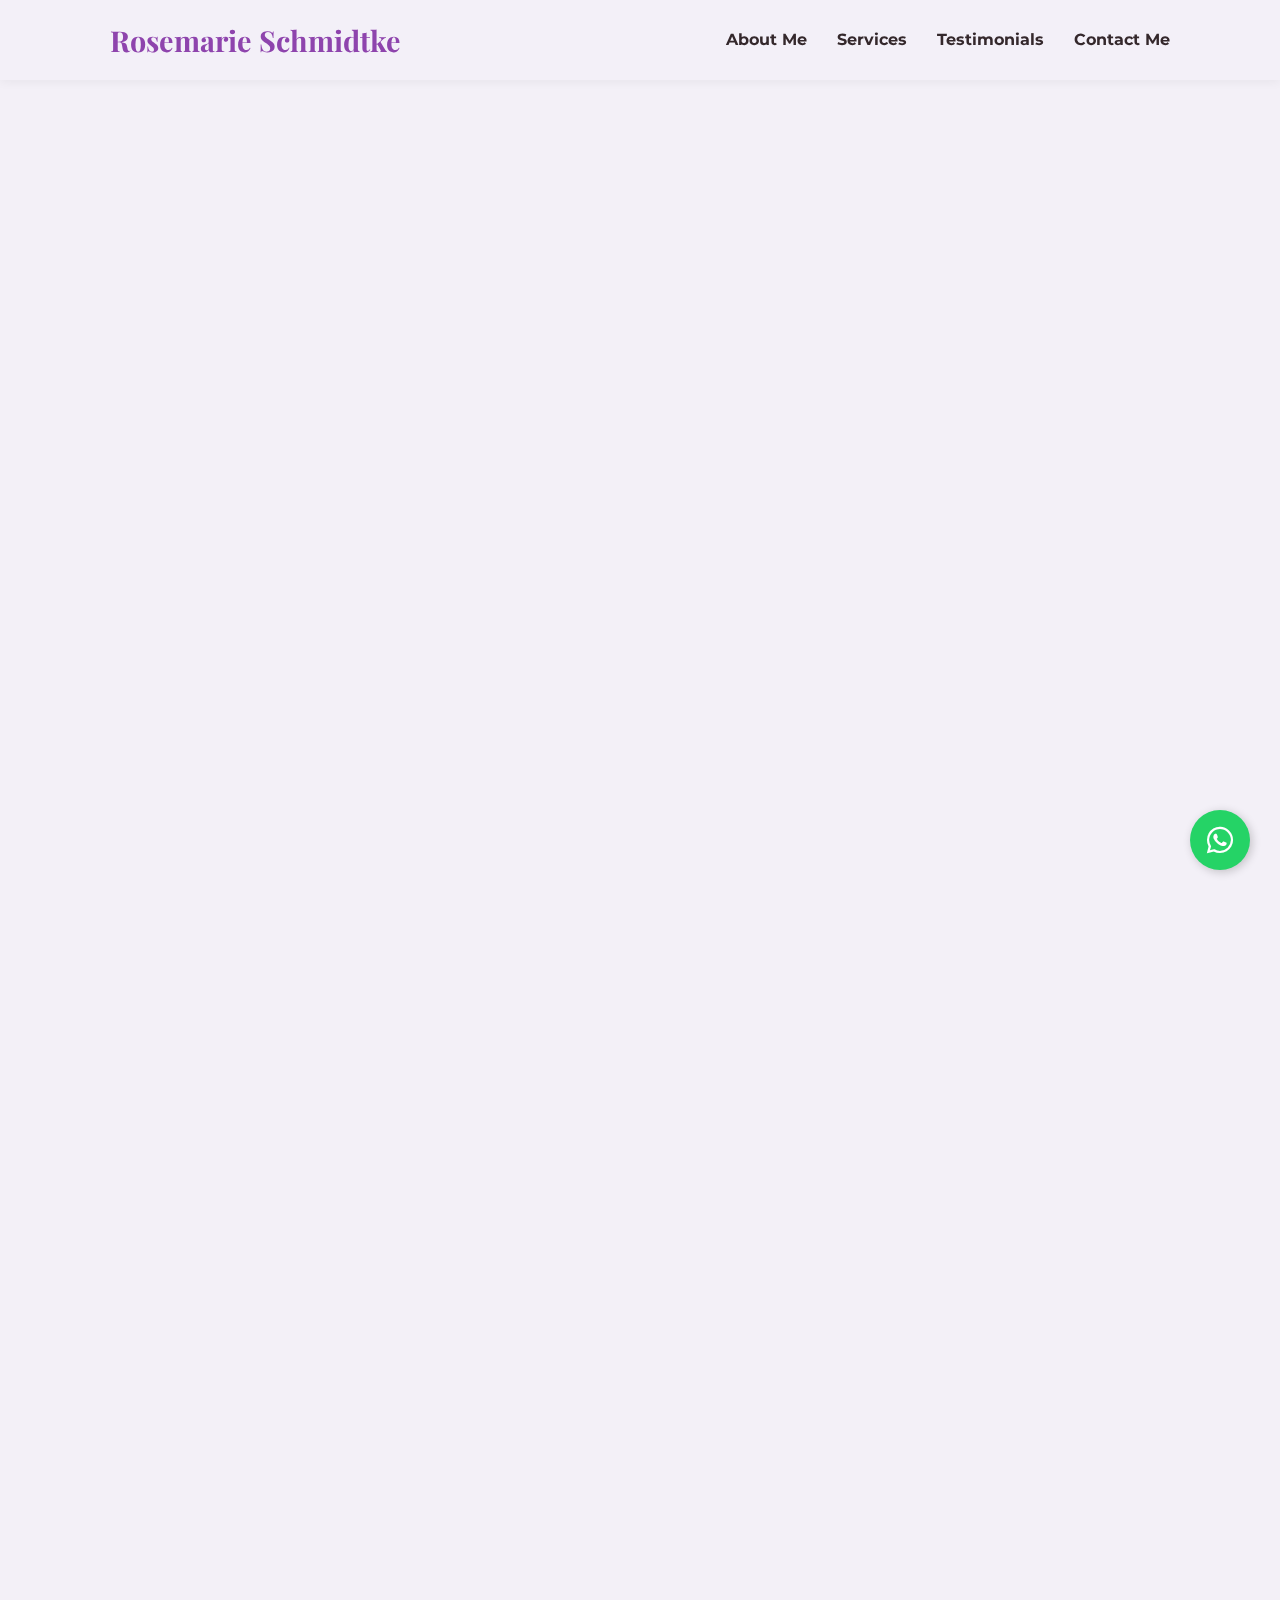
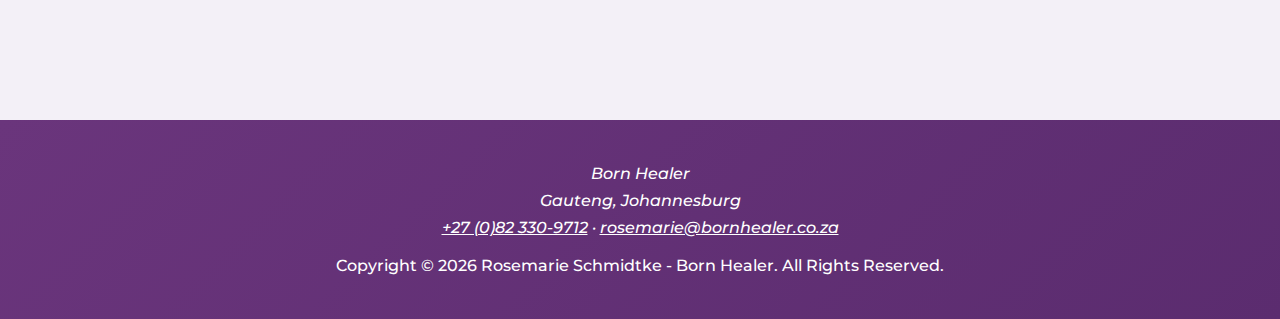
<file: index.html>
<!DOCTYPE html>
<html lang="en-ZA">
  <head>
    <!--
    // ===================================================================
    // SEO & METADATA SECTION (HEAVILY ENHANCED)
    // ===================================================================
    -->

    <!-- Basic & Essential Metadata -->
    <meta charset="UTF-8" />
    <meta name="viewport" content="width=device-width, initial-scale=1.0" />

    <!-- SEO Title: Highly specific and keyword-rich. -->
    <title>
      Rosemarie Schmidtke | Spirit Release, Psychic Readings &amp; Spiritual
      Healing
    </title>

    <!-- SEO Meta Description: Using the powerful summary from the live site. -->
    <meta
      name="description"
      content="Rosemarie Schmidtke is a spiritual healer specializing in Spirit Release, Exorcism, Entity Stalking, Hearing Voices, Suicidal Thoughts, Anxiety, Depression, and Chronic Fatigue."
    />

    <!-- Canonical URL -->
    <link rel="canonical" href="https://bornhealer.co.za/" />
    <!-- Hreflang & Locale -->
    <link rel="alternate" hreflang="en-za" href="https://bornhealer.co.za/" />
    <link
      rel="alternate"
      hreflang="x-default"
      href="https://bornhealer.co.za/"
    />
    <meta property="og:locale" content="en_ZA" />
    <meta name="theme-color" content="#2b1a3a" />

    <!-- Robots Tag -->
    <meta name="robots" content="index, follow" />

    <!-- Social Media Sharing Tags -->
    <meta
      property="og:title"
      content="Rosemarie Schmidtke | A messenger from God manifesting miracles"
    />
    <meta
      property="og:description"
      content="Specializing in Spirit Release, Psychic Readings, and Spiritual Healing for mind, body, and soul."
    />
    <meta property="og:type" content="website" />
    <meta property="og:url" content="https://bornhealer.co.za/" />
    <meta
      property="og:image"
      content="https://bornhealer.co.za/wp-content/uploads/2021/03/File_000-scaled-e1615285825425-768x1024.jpeg"
    />
    <meta property="og:site_name" content="Born Healer" />
    <meta name="twitter:card" content="summary_large_image" />
    <meta
      name="twitter:title"
      content="Rosemarie Schmidtke | A messenger from God manifesting miracles"
    />
    <meta
      name="twitter:description"
      content="Specializing in Spirit Release, Psychic Readings, and Spiritual Healing for mind, body, and soul."
    />
    <meta
      name="twitter:image"
      content="https://bornhealer.co.za/wp-content/uploads/2021/03/File_000-scaled-e1615285825425-768x1024.jpeg"
    />

    <!-- Favicon -->
    <link rel="icon" href="/favicon.ico" sizes="any" />
    <link rel="icon" href="/favicon.svg" type="image/svg+xml" />
    <link rel="apple-touch-icon" href="/apple-touch-icon.png" />

    <!-- Google Fonts -->
    <link rel="preconnect" href="https://fonts.googleapis.com" />
    <link rel="preconnect" href="https://fonts.gstatic.com" crossorigin />
    <link
      href="https://fonts.googleapis.com/css2?family=Montserrat:wght@300;400;600&family=Playfair+Display:wght@700&display=swap"
      rel="stylesheet"
    />

    <!-- Font Awesome for Icons -->
    <link
      rel="stylesheet"
      href="https://cdnjs.cloudflare.com/ajax/libs/font-awesome/6.5.1/css/all.min.css"
    />

    <!-- External Stylesheet -->
    <link rel="stylesheet" href="style.css" />

    <!-- ADVANCED JSON-LD SCHEMA MARKUP -->
    <script type="application/ld+json">
      {
        "@context": "https://schema.org",
        "@type": "LocalBusiness",
        "name": "Rosemarie Schmidtke - Born Healer",
        "image": "https://bornhealer.co.za/wp-content/uploads/2021/03/File_000-scaled-e1615285825425-768x1024.jpeg",
        "@id": "https://bornhealer.co.za/",
        "url": "https://bornhealer.co.za/",
        "telephone": "+27-82-330-9712",
        "priceRange": "ZAR",
        "address": {
          "@type": "PostalAddress",
          "addressLocality": "Johannesburg",
          "addressRegion": "Gauteng",
          "addressCountry": "ZA"
        },
        "description": "A messenger from God manifesting miracles. Rosemarie Schmidtke is a spiritual healer specializing in Spirit Release, Exorcism, Entity Stalking, Hearing Voices, Suicidal Thoughts, Anxiety, Blocked Path, Depression and Chronic Fatigue.",
        "founder": {
          "@type": "Person",
          "name": "Rosemarie Schmidtke",
          "jobTitle": "Spiritual Healer & Psychic Medium"
        },
        "areaServed": {
          "@type": "AdministrativeArea",
          "name": "Gauteng"
        },
        "hasOffer": [
          {
            "@type": "Offer",
            "itemOffered": {
              "@type": "Service",
              "name": "Spiritual Healing",
              "description": "Turn dis-ease into ease by channeling divine energy. Rosemarie performs Psychic Surgery by laying hands on the part of the body requiring healing to restore balance and well-being."
            }
          },
          {
            "@type": "Offer",
            "itemOffered": {
              "@type": "Service",
              "name": "Psychic Readings",
              "description": "Gain clarity, guidance, and closure on life's pressing questions. Rosemarie addresses any problem or blocked areas in your life, including messages from the spirit world."
            }
          },
          {
            "@type": "Offer",
            "itemOffered": {
              "@type": "Service",
              "name": "Spirit Release",
              "description": "Removal of earthbound spirit attachments that can cause depression, anxiety, fatigue, and loss of identity, allowing you to reclaim your own destiny."
            }
          },
          {
            "@type": "Offer",
            "itemOffered": {
              "@type": "Service",
              "name": "Home and Office Cleansing",
              "description": "Clear dense negativity, curses, and unwanted spiritual presence from your property to restore a peaceful and positive atmosphere."
            }
          }
        ]
      }
    </script>

    <!-- WebSite + Sitelinks Search -->
    <script type="application/ld+json">
      {
        "@context": "https://schema.org",
        "@type": "WebSite",
        "name": "Born Healer",
        "url": "https://bornhealer.co.za/",
        "inLanguage": "en-ZA"
      }
    </script>

    <!-- FAQPage Structured Data (must mirror visible FAQ below) -->
    <script type="application/ld+json">
      {
        "@context": "https://schema.org",
        "@type": "FAQPage",
        "mainEntity": [
          {
            "@type": "Question",
            "name": "Do you offer remote or telephonic healing sessions?",
            "acceptedAnswer": {
              "@type": "Answer",
              "text": "Yes. Rosemarie offers remote, telephonic and in‑person sessions. Remote and phone sessions are effective when clients cannot travel."
            }
          },
          {
            "@type": "Question",
            "name": "Where are in‑person sessions conducted?",
            "acceptedAnswer": {
              "@type": "Answer",
              "text": "In‑person sessions are available in Gauteng, South Africa. Exact location and directions are shared upon booking."
            }
          },
          {
            "@type": "Question",
            "name": "What issues can spiritual healing help with?",
            "acceptedAnswer": {
              "@type": "Answer",
              "text": "Support may include relief from anxiety, depression, chronic fatigue, pain, and assistance with spirit release and home/office cleansing."
            }
          },
          {
            "@type": "Question",
            "name": "How do I book an appointment?",
            "acceptedAnswer": {
              "@type": "Answer",
              "text": "Use the contact form, email rosemarie@bornhealer.co.za, or call +27 (0)82 330‑9712 to request a booking."
            }
          }
        ]
      }
    </script>
  </head>
  <body>
    <header class="main-header" id="header">
      <div class="container">
        <a href="index.html" class="logo">Rosemarie Schmidtke</a>
        <nav class="main-nav" id="main-nav">
          <ul>
            <li><a href="#about">About Me</a></li>
            <li><a href="#services">Services</a></li>
            <li><a href="testimonials.html">Testimonials</a></li>
            <li><a href="#contact">Contact Me</a></li>
          </ul>
        </nav>
        <button
          class="nav-toggle"
          id="nav-toggle"
          aria-label="Toggle navigation"
          aria-expanded="false"
          aria-controls="main-nav"
        >
          <span class="hamburger"></span>
        </button>
      </div>
    </header>

    <main>
      <section class="hero has-curvy-divider">
        <div class="container">
          <h1>Rosemarie Schmidtke</h1>
          <h2 class="hero-subheading">
            A messenger from God manifesting miracles
          </h2>
          <p class="subtitle">
            Healing the body mentally, physically and emotionally.
          </p>
          <p class="subtitle-small">
            I am able to assist you REMOTELY, TELEPHONICALLY or IN-PERSON
          </p>
          <a href="#contact" class="cta-button">Book an Appointment</a>
        </div>
        <div class="curvy-divider">
          <svg
            data-name="Layer 1"
            xmlns="http://www.w3.org/2000/svg"
            viewBox="0 0 1200 120"
            preserveAspectRatio="none"
          >
            <path
              d="M321.39,56.44c58-10.79,114.16-30.13,172-41.86,82.39-16.72,168.19-17.73,250.45-.39C823.78,31,906.67,72,985.66,92.83c70.05,18.48,146.53,26.09,214.34,3V0H0V27.35A600.21,600.21,0,0,0,321.39,56.44Z"
              class="shape-fill"
            ></path>
          </svg>
        </div>
      </section>

      <section
        id="specializations"
        class="specializations-section has-curvy-divider"
      >
        <div class="container">
          <h2>
            I specialise in Spirit Release, Exorcism, Entity Stalking, the
            Hearing of Voices, Suicidal Thoughts, Anxiety, Blocked Path,
            Depression and Chronic Fatigue.
          </h2>
        </div>
        <div class="curvy-divider">
          <svg
            data-name="Layer 1"
            xmlns="http://www.w3.org/2000/svg"
            viewBox="0 0 1200 120"
            preserveAspectRatio="none"
          >
            <path
              d="M321.39,56.44c58-10.79,114.16-30.13,172-41.86,82.39-16.72,168.19-17.73,250.45-.39C823.78,31,906.67,72,985.66,92.83c70.05,18.48,146.53,26.09,214.34,3V0H0V27.35A600.21,600.21,0,0,0,321.39,56.44Z"
              class="shape-fill"
            ></path>
          </svg>
        </div>
      </section>

      <section id="about" class="about-section has-curvy-divider">
        <div class="container about-grid">
          <div class="about-image">
            <img
              src="./img/RosemarieMary.jpeg"
              alt="Rosemarie Schmidtke, a psychic medium and spiritual healer based in Midrand, Gauteng."
              loading="lazy"
            />
          </div>
          <div class="about-text">
            <h2>About Me</h2>
            <p>
              As a young child I would have visions which I suppressed due to
              pressure from society. It was only later on in life that I decided
              to accept my “<strong>God given gift</strong>” and harness the
              power which I had been blessed with by helping friends and family
              connect with their lost ones and answer questions about their
              lives.
            </p>
            <p>
              <b>I have never attended a course in my life</b> as I was born
              with a God Given Gift which I am passionate about.
            </p>
            <p>
              I specialise in <strong>HEALING</strong>,
              <strong>PSYCHIC MEDIUM READINGS, </strong
              ><strong
                >HOME AND BUSINESS CLEANSING but most importantly in SPIRIT
                RELEASE which also includes exorcism, entity stalking, hearing
                of voices and suicidal tendencies</strong
              >.
            </p>
          </div>
        </div>
        <div class="curvy-divider">
          <svg
            data-name="Layer 1"
            xmlns="http://www.w3.org/2000/svg"
            viewBox="0 0 1200 120"
            preserveAspectRatio="none"
          >
            <path
              d="M321.39,56.44c58-10.79,114.16-30.13,172-41.86,82.39-16.72,168.19-17.73,250.45-.39C823.78,31,906.67,72,985.66,92.83c70.05,18.48,146.53,26.09,214.34,3V0H0V27.35A600.21,600.21,0,0,0,321.39,56.44Z"
              class="shape-fill"
            ></path>
          </svg>
        </div>
      </section>

      <section class="cta-section has-curvy-divider">
        <div class="container">
          <h2>Ready to Begin Your Healing Journey?</h2>
          <p>
            Take the first step towards a more balanced, vibrant, and healthy
            you. Reach out today.
          </p>
          <a href="#contact" class="cta-button">Contact Me Now</a>
        </div>
        <div class="curvy-divider">
          <svg
            data-name="Layer 1"
            xmlns="http://www.w3.org/2000/svg"
            viewBox="0 0 1200 120"
            preserveAspectRatio="none"
          >
            <path
              d="M321.39,56.44c58-10.79,114.16-30.13,172-41.86,82.39-16.72,168.19-17.73,250.45-.39C823.78,31,906.67,72,985.66,92.83c70.05,18.48,146.53,26.09,214.34,3V0H0V27.35A600.21,600.21,0,0,0,321.39,56.44Z"
              class="shape-fill"
            ></path>
          </svg>
        </div>
      </section>

      <section id="media" class="new-media-section has-curvy-divider">
        <div class="container">
          <h2>As Seen In Media</h2>
          <p class="media-intro">
            Born with the gift of Healing, internationally renowned Psychic
            Medium Rosemarie Schmidtke has appeared on South African television
            with Mabuza Suttle as well as by well known and charismatic radio
            personalities… John Berks, Alan Ford, Peter Ndoro, Tim Modise and
            Patricia Ntuli.
          </p>
          <div class="media-grid">
            <a href="#" class="media-item">
              <img
                src="./img/news-paper-1.jpg"
                alt="Newspaper article about Rosemarie Schmidtke"
                loading="lazy"
              />
              <div class="media-overlay">Newspaper Feature</div>
            </a>
            <a href="#" class="media-item">
              <img
                src="./img/People-Mag.jpg"
                alt="People Magazine feature on Born Healer"
                loading="lazy"
              />
              <div class="media-overlay">People Magazine</div>
            </a>
            <a href="#" class="media-item">
              <img
                src="./img/702-Talk.jpg"
                alt="Rosemarie Schmidtke on 702 Talk Radio"
                loading="lazy"
              />
              <div class="media-overlay">Talk Radio 702</div>
            </a>
          </div>
        </div>
        <div class="curvy-divider">
          <svg
            data-name="Layer 1"
            xmlns="http://www.w3.org/2000/svg"
            viewBox="0 0 1200 120"
            preserveAspectRatio="none"
          >
            <path
              d="M321.39,56.44c58-10.79,114.16-30.13,172-41.86,82.39-16.72,168.19-17.73,250.45-.39C823.78,31,906.67,72,985.66,92.83c70.05,18.48,146.53,26.09,214.34,3V0H0V27.35A600.21,600.21,0,0,0,321.39,56.44Z"
              class="shape-fill"
            ></path>
          </svg>
        </div>
      </section>

      <section id="media-section" class="media-section">
        <div class="container">
          <h2>As Seen On Media</h2>
          <div class="video-container">
            <iframe
              width="560"
              height="315"
              src="https://www.youtube.com/embed/xay_otHS06c"
              title="YouTube video player"
              frameborder="0"
              allow="accelerometer; autoplay; clipboard-write; encrypted-media; gyroscope; picture-in-picture"
              allowfullscreen
            >
            </iframe>
          </div>
        </div>
      </section>

      <section
        id="instagram-section"
        class="instagram-section"
        aria-label="Instagram highlights"
      >
        <div class="container">
          <div class="instagram-header">
            <h2>
              <i class="fab fa-instagram"></i> I AM SHARING THIS AS PROOF OF MY
              WORK
            </h2>
            <p class="ig-sub">
              Real client stories, session insights, and daily reflections.
              Follow
              <a
                href="https://www.instagram.com/rosemarie_schmidtke?igsh=aGFlaDAwaDlvcXE="
                target="_blank"
                rel="noopener"
                style="color: white"
                >@rosemarie_schmidtke</a
              >.
            </p>
            <a
              class="ig-cta"
              href="https://www.instagram.com/rosemarie_schmidtke?igsh=aGFlaDAwaDlvcXE="
              target="_blank"
              rel="noopener"
              aria-label="Follow on Instagram"
            >
              <i class="fab fa-instagram"></i> Follow
            </a>
          </div>

          <div class="instagram-grid enhanced">
            <!-- FEATURED tile (bigger, draws attention) -->
            <a
              href="https://www.instagram.com/rosemarie_schmidtke?igsh=aGFlaDAwaDlvcXE="
              target="_blank"
              class="instagram-post featured"
              aria-label="Featured Instagram post"
            >
              <img
                src="./img/Frame1.jpg"
                alt="Featured Instagram post preview"
                loading="lazy"
              />
              <div class="ig-overlay">
                <div class="ig-meta">
                  <i class="fa-regular fa-heart"></i><span>2.4k</span
                  ><i class="fa-regular fa-comment"></i><span>183</span>
                </div>
                <div class="ig-caption">
                  Client breakthrough: relief after long-term pain.
                </div>
              </div>
            </a>

            <!-- Standard tiles -->
            <a
              href="https://www.instagram.com/rosemarie_schmidtke?igsh=aGFlaDAwaDlvcXE="
              target="_blank"
              class="instagram-post"
              aria-label="Instagram post"
            >
              <img
                src="./img/Frame 5.png"
                alt="Instagram post preview"
                loading="lazy"
              />
              <div class="ig-overlay">
                <div class="ig-caption">Daily gratitude reflection.</div>
              </div>
            </a>
            <a
              href="https://www.instagram.com/rosemarie_schmidtke?igsh=aGFlaDAwaDlvcXE="
              target="_blank"
              class="instagram-post"
              aria-label="Instagram post"
            >
              <img
                src="./img/Frame 6.png"
                alt="Instagram post preview"
                loading="lazy"
              />
              <div class="ig-overlay">
                <div class="ig-caption">Spirit release insight.</div>
              </div>
            </a>
            <a
              href="https://www.instagram.com/rosemarie_schmidtke?igsh=aGFlaDAwaDlvcXE="
              target="_blank"
              class="instagram-post"
              aria-label="Instagram post"
            >
              <img
                src="./img/Frame 7.png"
                alt="Instagram post preview"
                loading="lazy"
              />
              <div class="ig-overlay">
                <div class="ig-caption">Behind the scenes.</div>
              </div>
            </a>
            <a
              href="https://www.instagram.com/rosemarie_schmidtke?igsh=aGFlaDAwaDlvcXE="
              target="_blank"
              class="instagram-post"
              aria-label="Instagram post"
            >
              <img
                src="./img/Frame 4.png"
                alt="Instagram post preview"
                loading="lazy"
              />
              <div class="ig-overlay">
                <div class="ig-caption">Client testimonial highlight.</div>
              </div>
            </a>
          </div>

          <div class="ig-bottom-cta">
            <a
              class="ig-cta"
              href="https://www.instagram.com/rosemarie_schmidtke?igsh=aGFlaDAwaDlvcXE="
              target="_blank"
              rel="noopener"
            >
              <i class="fab fa-instagram"></i> See More on Instagram
            </a>
          </div>
        </div>
      </section>

      <section
        id="services"
        class="services-overview-section has-curvy-divider"
      >
        <div class="container">
          <h2>Types of Healing</h2>
          <div class="services-grid">
            <article class="service-card">
              <div class="service-icon">
                <i class="fas fa-hands-praying"></i>
              </div>
              <h3>Spiritual Healing</h3>
              <p>
                Always in pain and having to take endless amounts of medication
                or rely on other substances just to get you through the day or
                night.
              </p>
              <a href="#spiritual-healing-detail" class="service-read-more"
                >Read More</a
              >
            </article>
            <article class="service-card">
              <div class="service-icon"><i class="fas fa-eye"></i></div>
              <h3>Psychic Reading</h3>
              <p>
                Have unanswered questions which are hounding you or have
                unresolved issues with people who have already passed on.
              </p>
              <a href="#psychic-reading-detail" class="service-read-more"
                >Read More</a
              >
            </article>
            <article class="service-card">
              <div class="service-icon"><i class="fas fa-wind"></i></div>
              <h3>Spirit Release</h3>
              <p>
                Suffering from chronic fatigue, anxiety, depression, showing
                symptoms of bi-polar or feel like you are not in control of your
                life.
              </p>
              <a href="#spirit-release-detail" class="service-read-more"
                >Read More</a
              >
            </article>
            <article class="service-card">
              <div class="service-icon">
                <i class="fas fa-house-damage"></i>
              </div>
              <h3>Cleansing</h3>
              <p>
                Hearing strange noises or get a chill down your spine every time
                you pass a room or spot in your home or office.
              </p>
              <a href="#cleansing-detail" class="service-read-more"
                >Read More</a
              >
            </article>
          </div>
        </div>
        <div class="curvy-divider">
          <svg
            data-name="Layer 1"
            xmlns="http://www.w3.org/2000/svg"
            viewBox="0 0 1200 120"
            preserveAspectRatio="none"
          >
            <path
              d="M321.39,56.44c58-10.79,114.16-30.13,172-41.86,82.39-16.72,168.19-17.73,250.45-.39C823.78,31,906.67,72,985.66,92.83c70.05,18.48,146.53,26.09,214.34,3V0H0V27.35A600.21,600.21,0,0,0,321.39,56.44Z"
              class="shape-fill"
            ></path>
          </svg>
        </div>
      </section>

      <!-- Detailed Service Sections -->
      <section id="spiritual-healing-detail" class="service-detail-section">
        <div class="container service-detail-grid">
          <div class="service-detail-text">
            <h2>Spiritual Healing</h2>
            <h4>Why do I need Spiritual Healing?</h4>
            <p>
              Being channelled through the Messengers of God to perform Psychic
              Surgery Rosemarie lays her hands on the part of the body requiring
              healing. Focusing on the actual disease she opens the channel to
              turn the dis-ease into ease. The patient then becomes aware and in
              tune with his or her specific problem and starts feeling work
              being carried out within the body...
            </p>
            <p>
              Rosemarie has worked extensively on various dis-eases, incurable
              ones and phantom ones with remarkable results. Only to name a few:
              Arthritis, Osteoarthritis, Back-Ache, Bi-Polar, Cancer,
              Depression, Drugs, Eczema, Fibromyalgia, Glandular Fever, Heart,
              Lungs, and so on.
            </p>
          </div>
          <div class="service-detail-image">
            <img
              src="./img/RosemarieHoldingChild.png"
              alt="A young girl who was healed by Rosemarie Schmidtke."
              loading="lazy"
            />
            <figcaption>
              For 2 years this little girl was not able to take a single step.
              Now she wants to become a dancer.
            </figcaption>
          </div>
        </div>
      </section>

      <section
        id="psychic-reading-detail"
        class="service-detail-section alt-bg"
      >
        <div class="container service-detail-grid reverse-grid">
          <div class="service-detail-text">
            <h2>Psychic Reading</h2>
            <h4>Get answers and clarity</h4>
            <p>
              Rosemarie does use tarots as just a guide, she starts with an
              Overview as the months unfold followed by guidance from a lot of
              problematic questions which become solved with clarity including
              crossover, mainly messages of love and guidance from the other
              side. She addresses any problem or blocked areas you may have in
              your life in a detailed manner offering complete guidance and
              clarity for the journey ahead.
            </p>
          </div>
          <div class="service-detail-image">
            <img
              src="./img/RosemarieTarotCard.jpeg"
              alt="A serene setting for a psychic reading."
              loading="lazy"
            />
          </div>
        </div>
      </section>

      <section id="spirit-release-detail" class="service-detail-section">
        <div class="container service-detail-grid">
          <div class="service-detail-text">
            <h2>Spirit Release</h2>
            <h4>Overwhelmed by invisible spirits</h4>
            <p>
              Earthbound spirits take possession of a living person’s body
              mainly because they are trapped on earth and unable to transcend
              to the light. Those mixed energies can control your mind, thoughts
              and actions to such an extent that you lose your own identity.
            </p>

            <p>
              Complete relief of bipolar disorder, depression, panic attacks,,
              anxiety bringing the client back to leading a normal life.
            </p>

            <div class="method-section">
              <h5>Spirit Release Treatment</h5>
              <p>
                I ask my client to lie down on my massage bed. I instruct them
                as follows:
              </p>
              <ul>
                <li>Do not pray</li>
                <li>Do not visualise</li>
                <li>Do not imagine</li>
              </ul>
              <p><strong>ONLY FEEL</strong></p>
              <p>
                I lay my hands on their abdomen or wherever is necessary. Then
                at the back of their neck and on their face. Shortly after the
                client will feel a light movement inside their body. Nothing to
                worry about as I ask them to remain and embrace that time,
                meaning that they are opening the channel for the higher beings
                to work in them in order to heal them.
              </p>
              <p>
                At the same time I feel a vibration in my hands which will
                indicate the client’s commitment. If the vibration is absent I
                gently ask the client to focus. I repeat until the vibration is
                detected. Normally 3 sessions are sufficient for individuals who
                are not on chemical substances or marijuana.
              </p>
            </div>

            <div class="method-section">
              <h5>Treatment of Exorcism</h5>
              <p>
                I do not have a clue if it will be a Spirit release or an
                Exorcism until I start being channelled and lay my hands on a
                person. Upon lying my hands on the body I receive feedback
                within a short time:
              </p>
              <ul>
                <li>
                  Exorcism typically involve cases with negative entities
                  driving destructive behaviours like violence, crime, abuse or
                  narcissism.
                </li>
                <li>The entity creates a resistance</li>
              </ul>
            </div>
          </div>
          <div class="service-detail-image">
            <img
              src="./img/RosemarieHealing.jpeg"
              alt="An image representing the concept of spirit release."
              loading="lazy"
            />
          </div>
        </div>
      </section>

      <section id="cleansing-detail" class="service-detail-section alt-bg">
        <div class="container service-detail-grid reverse-grid">
          <div class="service-detail-text">
            <h2>Home and Office Cleansing</h2>
            <h4>Can't wait to leave the angry, heavy atmosphere...</h4>
            <p>
              Rosemarie travels or achieves it successfully from a distance when
              provided with photographs of the premises. She removes any dense
              negativity, anger, earthbound spirits, curses, or poltergeists who
              have unfinished business on this earth. As a result angry spirits
              can cause loss of business, havoc in relationships as well as
              physical damage.
            </p>
          </div>
          <div class="service-detail-image">
            <img
              src="./img/office cleansing.jpg"
              alt="A home that has been spiritually cleansed."
              loading="lazy"
            />
          </div>
        </div>
      </section>
      <!-- End Detailed Service Sections -->

      <section id="testimonials" class="testimonials-section has-curvy-divider">
        <div class="container">
          <h2>What My Clients Say</h2>
          <div class="testimonial-carousel-container">
            <div class="testimonial-carousel">
              <div class="testimonial-slide active">
                <h4>Stopped taking the Osteo Arthritis tablets</h4>
                <blockquote>
                  <p>
                    "To whom it may concern I was diagnosed with severe disc
                    disease (osteo arthritis) of the lower spine approximately
                    six years ago. I experienced almost constant pain..."
                  </p>
                </blockquote>
              </div>
              <div class="testimonial-slide">
                <h4>pain free days</h4>
                <blockquote>
                  <p>
                    "Dear Rosemarie As you know I have had Rheumatoid Arthritis
                    for the last 10 years... Since the healing, I have pain free
                    days and much more movement in my joints."
                  </p>
                </blockquote>
              </div>
              <div class="testimonial-slide">
                <h4>a different direction</h4>
                <blockquote>
                  <p>
                    "Dear Rosemarie I have still not met you being situated in
                    Cape Town although I feel such a trust and togetherness
                    towards you. Over so many years you have been such a gem."
                  </p>
                </blockquote>
              </div>
              <div class="testimonial-slide">
                <h4>miraculous healing</h4>
                <blockquote>
                  <p>
                    "Dear Rosemarie Over the past 2 years I have been to quite a
                    few vets regarding my horse “Barnt” who has a serious
                    shoulder problem... Since your healing I can now ride him
                    again."
                  </p>
                </blockquote>
              </div>
              <div class="testimonial-slide">
                <h4>incredible gift</h4>
                <blockquote>
                  <p>
                    "I was diagnosed with Menier’s Disease three years ago. I
                    would constantly get very dizzy... After your healing I am
                    now able to cope with my life."
                  </p>
                </blockquote>
              </div>
            </div>
          </div>
          <a href="testimonials.html" class="cta-button"
            >Read All Testimonials</a
          >
        </div>
        <div class="curvy-divider">
          <svg
            data-name="Layer 1"
            xmlns="http://www.w3.org/2000/svg"
            viewBox="0 0 1200 120"
            preserveAspectRatio="none"
          >
            <path
              d="M321.39,56.44c58-10.79,114.16-30.13,172-41.86,82.39-16.72,168.19-17.73,250.45-.39C823.78,31,906.67,72,985.66,92.83c70.05,18.48,146.53,26.09,214.34,3V0H0V27.35A600.21,600.21,0,0,0,321.39,56.44Z"
              class="shape-fill"
            ></path>
          </svg>
        </div>
      </section>

      <section
        id="faq"
        class="faq-section has-curvy-divider"
        aria-labelledby="faq-title"
      >
        <div class="container">
          <h2 id="faq-title">Frequently Asked Questions</h2>
          <p class="faq-intro">
            Quick answers about sessions, locations, issues addressed and how to
            book.
          </p>

          <div class="faq-list" role="list">
            <details>
              <summary>
                <i class="fa-solid fa-phone"></i> Do you offer remote or
                telephonic healing sessions?
              </summary>
              <div class="answer">
                <p>
                  Yes. Remote and telephonic sessions are available when clients
                  cannot travel. In-person sessions are also offered.
                </p>
              </div>
            </details>

            <details>
              <summary>
                <i class="fa-solid fa-location-dot"></i> Where are in-person
                sessions conducted?
              </summary>
              <div class="answer">
                <p>
                  In-person sessions take place in Gauteng, South Africa. Exact
                  directions are shared upon booking.
                </p>
              </div>
            </details>

            <details>
              <summary>
                <i class="fa-solid fa-hands-praying"></i> What issues can
                spiritual healing help with?
              </summary>
              <div class="answer">
                <p>
                  Clients often seek support for anxiety, depression, chronic
                  fatigue, persistent pain, spirit release, and home/office
                  cleansing.
                </p>
              </div>
            </details>

            <details>
              <summary>
                <i class="fa-solid fa-calendar-check"></i> How do I book an
                appointment?
              </summary>
              <div class="answer">
                <p>
                  Use the contact form below, email
                  <a href="mailto:rosemarie@bornhealer.co.za"
                    >rosemarie@bornhealer.co.za</a
                  >, or call <a href="tel:+27823309712">+27 (0)82 330-9712</a>.
                </p>
              </div>
            </details>
          </div>
        </div>

        <div class="curvy-divider">
          <svg
            data-name="Layer 1"
            xmlns="http://www.w3.org/2000/svg"
            viewBox="0 0 1200 120"
            preserveAspectRatio="none"
          >
            <path
              d="M321.39,56.44c58-10.79,114.16-30.13,172-41.86,82.39-16.72,168.19-17.73,250.45-.39C823.78,31,906.67,72,985.66,92.83c70.05,18.48,146.53,26.09,214.34,3V0H0V27.35A600.21,600.21,0,0,0,321.39,56.44Z"
              class="shape-fill"
            ></path>
          </svg>
        </div>
      </section>

      <section id="contact" class="contact-section">
        <div class="container">
          <h2>Contact Me</h2>
          <div class="whatsapp-note" role="note">
            <i class="fab fa-whatsapp" aria-hidden="true"></i>
            <span>For quicker responses, contact me on WhatsApp:</span>
            <a
              href="https://wa.me/27823309712"
              target="_blank"
              rel="noopener"
              aria-label="Chat on WhatsApp for quicker responses"
              >+27 (0)82 330-9712</a
            >
          </div>
          <div class="contact-grid">
            <div class="working-hours-box">
              <h3>Working Hours</h3>
              <p>
                <strong>IT IS ESSENTIAL TO BOOK AN APPOINTMENT</strong> AS I DO
                NOT RUN A WALK IN PRACTICE. AT-LEAST 24 HOURS NOTICE IS
                REQUIRED.
              </p>
              <ul>
                <li><strong>MONDAY – FRIDAY:</strong> 10.00AM ~ 4.00PM</li>
                <li><strong>SATURDAY:</strong> 12.00PM ~ 4.00PM</li>
                <li><strong>PUBLIC HOLIDAYS:</strong> BY APPOINTMENT ONLY</li>
              </ul>
              <div
                class="contact-mini"
                role="complementary"
                aria-label="Quick contact"
              >
                <div class="container">
                  <a href="tel:+27823309712" aria-label="Call Born Healer">
                    <i class="fa-solid fa-phone"></i> +27 (0)82 330‑9712
                  </a>
                  <a
                    href="mailto:rosemarie@bornhealer.co.za"
                    aria-label="Email Born Healer"
                  >
                    <i class="fa-solid fa-envelope"></i>
                    rosemarie@bornhealer.co.za
                  </a>
                </div>
              </div>
            </div>
            <div class="contact-form-container">
              <h3>Send a Message</h3>
              <form
                class="contact-form"
                action="https://formsubmit.co/rosemarie@bornhealer.co.za"
                method="POST"
              >
                <!-- FormSubmit Honeypot -->
                <input type="text" name="_honey" style="display: none" />
                <!-- Disable Captcha -->
                <input type="hidden" name="_captcha" value="false" />
                <!-- Custom Subject -->
                <input
                  type="hidden"
                  name="_subject"
                  value="New Inquiry from BornHealer Website!"
                />
                <!-- UPDATED Redirect to the new 'Thank You' page -->
                <input
                  type="hidden"
                  name="_next"
                  value="https://bornhealer.co.za/thank-you.html"
                />

                <div class="form-group">
                  <label for="name">Your Name</label>
                  <input type="text" id="name" name="name" required />
                </div>
                <div class="form-group">
                  <label for="email">Your Email</label>
                  <input type="email" id="email" name="email" required />
                </div>
                <div class="form-group">
                  <label for="message">Message</label>
                  <textarea
                    id="message"
                    name="message"
                    rows="5"
                    required
                  ></textarea>
                </div>
                <button type="submit" class="cta-button form-button">
                  Send Email
                </button>
              </form>
            </div>
          </div>
          <div class="extra-info-container">
            <h3>Follow & Connect</h3>
            <div class="social-icons">
              <a
                href="https://wa.me/27823309712"
                target="_blank"
                aria-label="Chat on WhatsApp"
                ><i class="fab fa-whatsapp"></i
              ></a>
              <a
                href="https://www.instagram.com/rosemarie_schmidtke?igsh=aGFlaDAwaDlvcXE="
                target="_blank"
                aria-label="Follow on Instagram"
                ><i class="fab fa-instagram"></i
              ></a>
              <a
                href="https://www.facebook.com/bornhealersa/"
                target="_blank"
                aria-label="Follow on Facebook"
                ><i class="fab fa-facebook-f"></i
              ></a>
            </div>
          </div>
        </div>
      </section>
    </main>

    <footer class="main-footer">
      <div class="container">
        <address
          itemscope
          itemtype="https://schema.org/LocalBusiness"
          style="margin-bottom: 10px"
        >
          <span itemprop="name">Born Healer</span>
          <div
            itemprop="address"
            itemscope
            itemtype="https://schema.org/PostalAddress"
          >
            <meta itemprop="addressCountry" content="ZA" />
            <span itemprop="addressRegion">Gauteng</span>,
            <span itemprop="addressLocality">Johannesburg</span>
          </div>
          <div>
            <a href="tel:+27823309712" itemprop="telephone" style="color: white"
              >+27 (0)82 330‑9712</a
            >
            ·
            <a
              href="mailto:rosemarie@bornhealer.co.za"
              itemprop="email"
              style="color: white"
              >rosemarie@bornhealer.co.za</a
            >
          </div>
        </address>
        <p>
          Copyright &copy; <span id="year"></span> Rosemarie Schmidtke - Born
          Healer. All Rights Reserved.
        </p>
      </div>
    </footer>

    <!-- Floating WhatsApp Button -->
    <a
      href="https://wa.me/27823309712"
      class="floating-whatsapp-btn"
      target="_blank"
      aria-label="Chat on WhatsApp"
    >
      <i class="fab fa-whatsapp"></i>
    </a>

    <!-- External JavaScript - 'defer' ensures it loads after the HTML is parsed -->
    <script src="script.js" defer></script>
  </body>
</html>
</file>
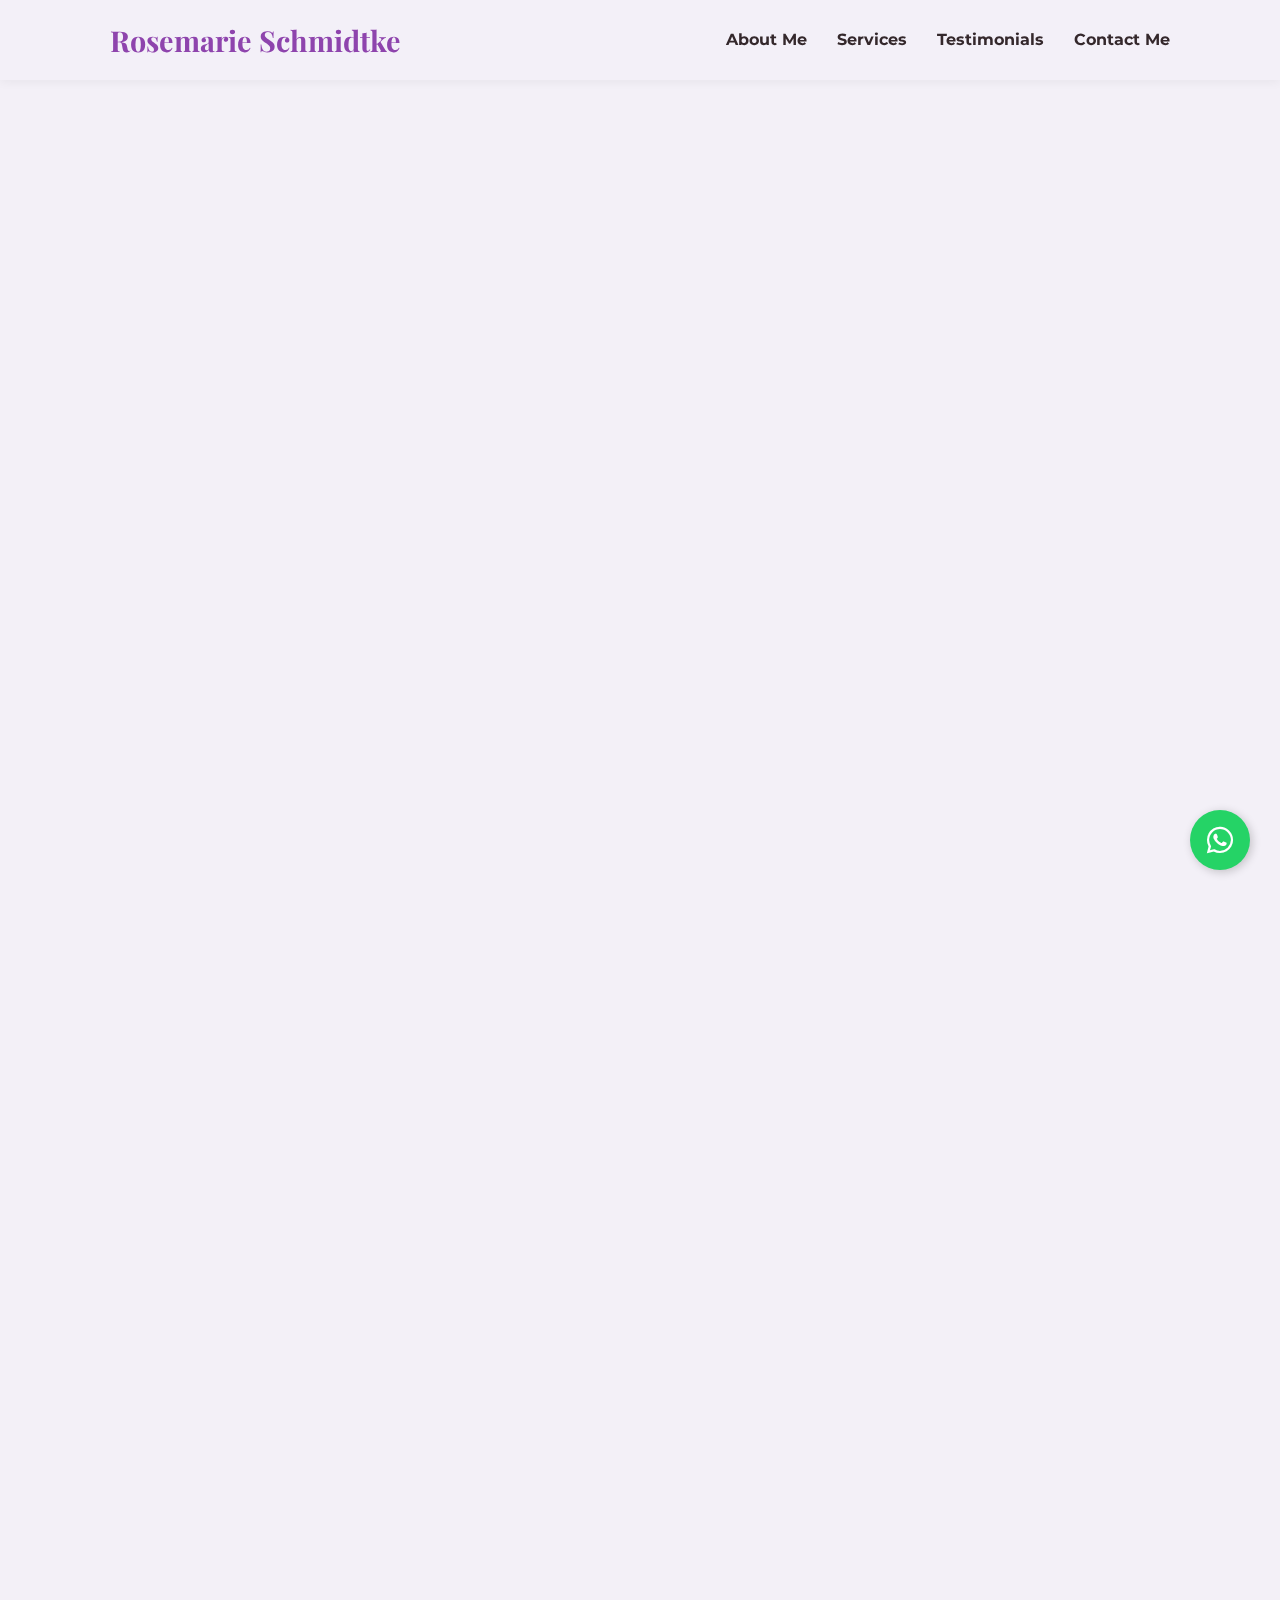
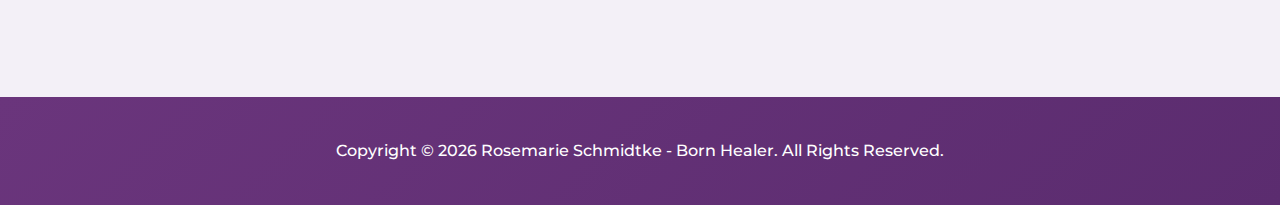
<file: testimonials.html>
<!DOCTYPE html>
<html lang="en-ZA">
  <head>
    <meta charset="UTF-8" />
    <meta name="viewport" content="width=device-width, initial-scale=1.0" />

    <!-- SEO Title for Testimonials Page -->
    <title>
      Testimonials &amp; Success Stories | Rosemarie Schmidtke - Born Healer
    </title>
    <!-- SEO Meta Description for Testimonials Page -->
    <meta
      name="description"
      content="Read real-life success stories and testimonials from clients who have experienced profound healing with Rosemarie Schmidtke."
    />

    <link rel="canonical" href="https://bornhealer.co.za/testimonials.html" />
    <meta name="robots" content="index, follow" />

    <!-- Google Fonts & Font Awesome -->
    <link rel="preconnect" href="https://fonts.googleapis.com" />
    <link rel="preconnect" href="https://fonts.gstatic.com" crossorigin />
    <link
      href="https://fonts.googleapis.com/css2?family=Montserrat:wght@300;400;600&family=Playfair+Display:wght@700&display=swap"
      rel="stylesheet"
    />
    <link
      rel="stylesheet"
      href="https://cdnjs.cloudflare.com/ajax/libs/font-awesome/6.5.1/css/all.min.css"
    />

    <!-- External Stylesheet -->
    <link rel="stylesheet" href="style.css" />
  </head>
  <body>
    <header class="main-header" id="header">
      <div class="container">
        <a href="index.html" class="logo">Rosemarie Schmidtke</a>
        <nav class="main-nav" id="main-nav">
          <ul>
            <li><a href="index.html#about">About Me</a></li>
            <li><a href="index.html#services">Services</a></li>
            <li><a href="testimonials.html">Testimonials</a></li>
            <li><a href="index.html#contact">Contact Me</a></li>
          </ul>
        </nav>
        <button
          class="nav-toggle"
          id="nav-toggle"
          aria-label="Toggle navigation"
          aria-expanded="false"
          aria-controls="main-nav"
        >
          <span class="hamburger"></span>
        </button>
      </div>
    </header>

    <main>
      <section class="page-hero has-curvy-divider">
        <div class="container">
          <h1>Client Testimonials</h1>
          <p class="subtitle">
            Real stories from people who have found healing and peace.
          </p>
        </div>
        <div class="curvy-divider">
          <svg
            data-name="Layer 1"
            xmlns="http://www.w3.org/2000/svg"
            viewBox="0 0 1200 120"
            preserveAspectRatio="none"
          >
            <path
              d="M321.39,56.44c58-10.79,114.16-30.13,172-41.86,82.39-16.72,168.19-17.73,250.45-.39C823.78,31,906.67,72,985.66,92.83c70.05,18.48,146.53,26.09,214.34,3V0H0V27.35A600.21,600.21,0,0,0,321.39,56.44Z"
              class="shape-fill"
            ></path>
          </svg>
        </div>
      </section>

      <section class="testimonials-full-page">
        <div class="container">
          <div class="testimonial-grid">
            <article class="testimonial-card">
              <h4>A Special Bond With You</h4>
              <p>
                "My daughter has been diagnosed with 'Delayed Motor Myotomes,
                lower limbs'. My little Princess just could not walk let alone
                take one step... I was gripped by fear... After your healing she
                has now started walking."
              </p>
            </article>
            <article class="testimonial-card">
              <h4>A Full Recovery</h4>
              <p>
                "Over a period of 3 years I have had both my hips replaced and
                then unfortunately as a result of hitting a pot hole I had major
                back problems... after seeing you a few times I am now pain free
                and can recommend you to anybody."
              </p>
            </article>
            <article class="testimonial-card">
              <h4>She Departed My Body</h4>
              <p>
                "My young sister who was only 16 years old had committed suicide
                3 months ago... I was very worried as she told me that she would
                never leave me... after you spoke to her she told me that she
                will be going to the light now... I felt her departing my body."
              </p>
            </article>
            <article class="testimonial-card">
              <h4>Living a Normal Life Thanks to You</h4>
              <p>
                "My son was attending a remedial school in Fourways. I was
                devastated to be forced to put him on medication... From the
                time he was in his cot various ordeals happened in our house...
                You cleansed my house and you did spirit release on my son... he
                is a totally different child now."
              </p>
            </article>
            <article class="testimonial-card">
              <h4>Incredible Gift</h4>
              <p>
                "I was diagnosed with Menier’s Disease three years ago. I would
                constantly get very dizzy and very nauseous... I can only
                imagine that this is what it feels like to be dying! After your
                healing I am now able to cope with my life."
              </p>
            </article>
            <article class="testimonial-card">
              <h4>Cleansing All This Negativity</h4>
              <p>
                "My kitchen cupboards kept opening... I even heard banging in
                the kitchen on a regular basis... What an uncomfortable
                feeling... Since you cleansed all this negativity I am at
                peace."
              </p>
            </article>
            <article class="testimonial-card">
              <h4>Finally My Daughter Can Sleep</h4>
              <p>
                "My daughter of 25 used to wake up many nights as she felt
                somebody strangling her. My grand-daughter who has a toy which
                operates with batteries only started playing up in the middle of
                the night... Since you have cleansed my house... my daughter can
                finally sleep."
              </p>
            </article>
            <article class="testimonial-card">
              <h4>You are an Earth Angel</h4>
              <p>
                "My son of 11 years old was diagnosed with Autism... His
                symptoms were: no communication, could not compose himself...
                After the spirit release I have now found my son whom I have
                lost 11 years ago. You are an earth Angel."
              </p>
            </article>
          </div>
        </div>
      </section>
    </main>

    <footer class="main-footer">
      <div class="container">
        <p>
          Copyright &copy; <span id="year"></span> Rosemarie Schmidtke - Born
          Healer. All Rights Reserved.
        </p>
      </div>
    </footer>

    <!-- Floating WhatsApp Button -->
    <a
      href="https://wa.me/27823309712"
      class="floating-whatsapp-btn"
      target="_blank"
      aria-label="Chat on WhatsApp"
    >
      <i class="fab fa-whatsapp"></i>
    </a>

    <!-- External JavaScript - 'defer' ensures it loads after the HTML is parsed -->
    <script src="script.js" defer></script>
  </body>
</html>
</file>
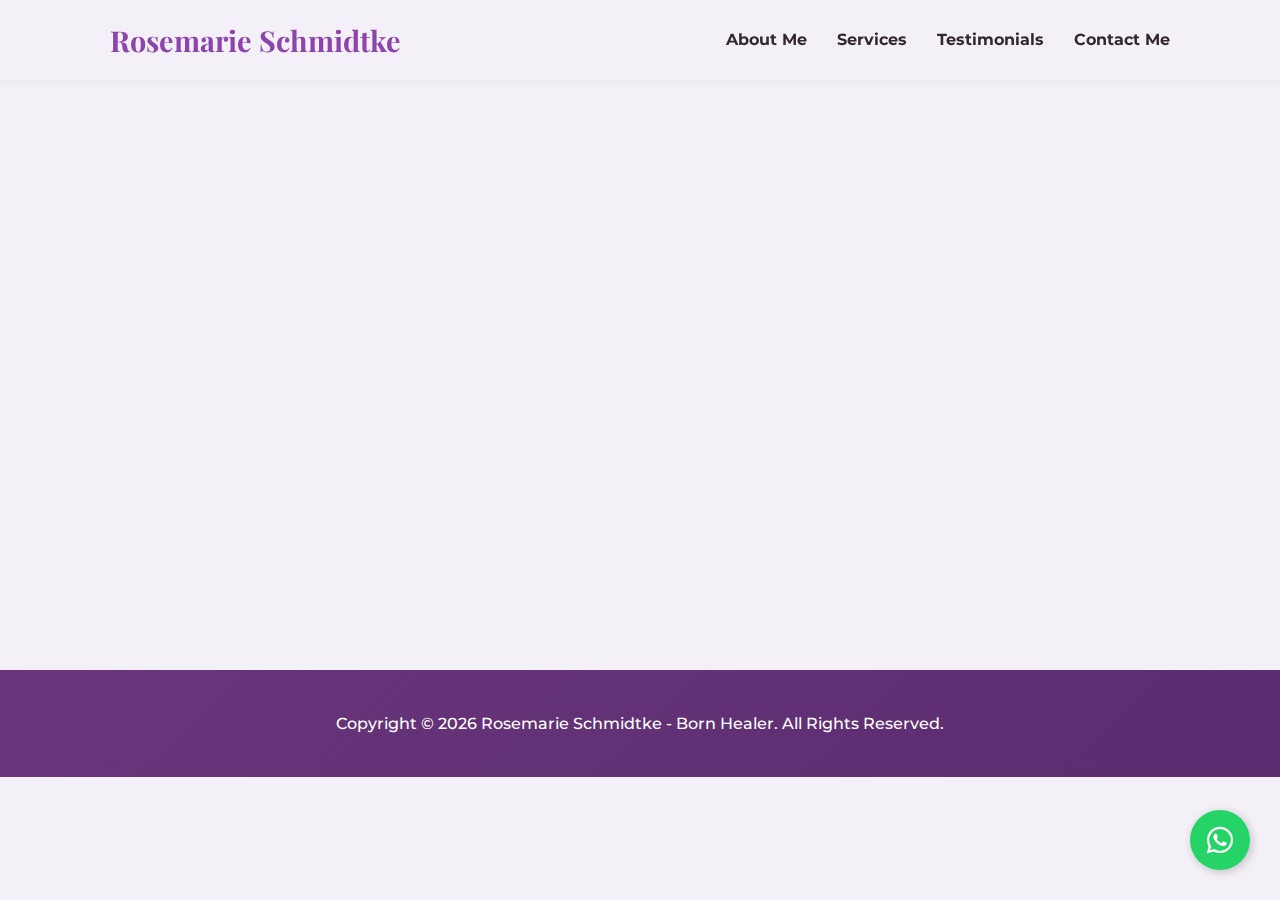
<file: thank-you.html>
<!DOCTYPE html>
<html lang="en-ZA">
  <head>
    <meta charset="UTF-8" />
    <meta name="viewport" content="width=device-width, initial-scale=1.0" />

    <!-- SEO Title for Thank You Page -->
    <title>
      Thank You for Your Message | Rosemarie Schmidtke - Born Healer
    </title>
    <!-- No need to index this page in search engines -->
    <meta name="robots" content="noindex, nofollow" />

    <!-- Google Fonts & Font Awesome -->
    <link rel="preconnect" href="https://fonts.googleapis.com" />
    <link rel="preconnect" href="https://fonts.gstatic.com" crossorigin />
    <link
      href="https://fonts.googleapis.com/css2?family=Montserrat:wght@300;400;600&family=Playfair+Display:wght@700&display=swap"
      rel="stylesheet"
    />
    <link
      rel="stylesheet"
      href="https://cdnjs.cloudflare.com/ajax/libs/font-awesome/6.5.1/css/all.min.css"
    />

    <!-- External Stylesheet -->
    <link rel="stylesheet" href="style.css" />
  </head>
  <body>
    <header class="main-header" id="header">
      <div class="container">
        <a href="index.html" class="logo">Rosemarie Schmidtke</a>
        <nav class="main-nav" id="main-nav">
          <ul>
            <li><a href="index.html#about">About Me</a></li>
            <li><a href="index.html#services">Services</a></li>
            <li><a href="testimonials.html">Testimonials</a></li>
            <li><a href="index.html#contact">Contact Me</a></li>
          </ul>
        </nav>
        <button
          class="nav-toggle"
          id="nav-toggle"
          aria-label="Toggle navigation"
          aria-expanded="false"
          aria-controls="main-nav"
        >
          <span class="hamburger"></span>
        </button>
      </div>
    </header>

    <main>
      <section class="page-hero has-curvy-divider">
        <div class="container">
          <h1>Thank You!</h1>
          <p class="subtitle">Your message has been sent successfully.</p>
        </div>
        <div class="curvy-divider">
          <svg
            data-name="Layer 1"
            xmlns="http://www.w3.org/2000/svg"
            viewBox="0 0 1200 120"
            preserveAspectRatio="none"
          >
            <path
              d="M321.39,56.44c58-10.79,114.16-30.13,172-41.86,82.39-16.72,168.19-17.73,250.45-.39C823.78,31,906.67,72,985.66,92.83c70.05,18.48,146.53,26.09,214.34,3V0H0V27.35A600.21,600.21,0,0,0,321.39,56.44Z"
              class="shape-fill"
            ></path>
          </svg>
        </div>
      </section>

      <section class="thank-you-content">
        <div class="container">
          <p>
            I appreciate you reaching out and will get back to you within 48
            hours.
          </p>
          <p>
            While you wait, feel free to explore some of my client's success
            stories or follow my journey on social media.
          </p>
          <div class="thank-you-actions" style="padding-top: 50px">
            <a href="testimonials.html" class="cta-button">Read Testimonials</a>
            <a
              href="https://www.instagram.com/rosemarie_schmidtke?igsh=aGFlaDAwaDlvcXE="
              target="_blank"
              class="cta-button secondary-cta"
              >Follow on Instagram</a
            >
          </div>
        </div>
      </section>
    </main>

    <footer class="main-footer">
      <div class="container">
        <p>
          Copyright &copy; <span id="year"></span> Rosemarie Schmidtke - Born
          Healer. All Rights Reserved.
        </p>
      </div>
    </footer>

    <!-- Floating WhatsApp Button -->
    <a
      href="https://wa.me/27823309712"
      class="floating-whatsapp-btn"
      target="_blank"
      aria-label="Chat on WhatsApp"
    >
      <i class="fab fa-whatsapp"></i>
    </a>

    <!-- External JavaScript - 'defer' ensures it loads after the HTML is parsed -->
    <script src="script.js" defer></script>
  </body>
</html>
</file>
<file: style.css>
/*
// ===================================================================
// BORN HEALER - STYLESHEET (Updated with a warmer, fuller color palette)
// ===================================================================
*/

/* --- Global Styles & CSS Variables (New Palette) --- */
:root {
    --primary-color: #8E44AD; /* Wisteria Purple */
    --primary-darker: #7D3C98; /* Darker shade for gradients */
    --secondary-color: #D2B4DE; /* Pastel Lilac */
    --accent-color: #FADBD8; /* Pastel Pink */
    --pastel-brown: #EAE0D5; /* Lighter Pastel Brown */
    --pastel-purple-bg: #F3F0F7; /* New background color */
    --card-bg: #FFFFFF; /* White for cards to stand out */
    --text-color: #34282C; /* Charcoal */
    --text-on-brown: #4a3c31; /* Sharper text color for brown backgrounds */
    --headings-color: #34282C;
    --bg-color: var(--pastel-purple-bg); 
    --light-overlay: rgba(243, 240, 247, 0.9);
    --whatsapp-green: #25D366;
    --cta-gradient-start: #6A357C;
    --cta-gradient-end: #5B2C6F;
    --testimonial-gradient: linear-gradient(135deg, var(--accent-color) 0%, var(--secondary-color) 100%);

    --heading-font: 'Playfair Display', serif;
    --body-font: 'Montserrat', sans-serif;
    
    --container-width: 1100px;
    --border-radius: 10px;
}

*, *::before, *::after { box-sizing: border-box; margin: 0; padding: 0; }
html { scroll-behavior: smooth; font-size: 16px; }
/* Prevent horizontal scrollbars / right‑side white gutter on mobile */
html, body { max-width: 100%; overflow-x: hidden; }
/* Clip any child overflow from sections that use decorative SVGs or transforms */
.main-header, .hero, section, .page-hero, .curvy-divider { overflow-x: clip; }
/* Ensure images/SVG never exceed viewport width */
img, svg { max-width: 100%; height: auto; }
body { 
    font-family: var(--body-font); 
    line-height: 1.7; 
    color: var(--text-color); 
    background-color: var(--bg-color);
    font-weight: 500; /* Bolder body text for readability */
}
.container { max-width: var(--container-width); margin: 0 auto; padding: 0 20px; }

h1, h2, h3, h4 {
    font-family: var(--heading-font); 
    line-height: 1.3;
    margin-bottom: 1rem; 
    color: var(--headings-color);
    font-weight: 900; /* Bolder headings */
}
h1 { font-size: clamp(2.5rem, 6vw, 3.5rem); color: var(--primary-color); }
h2 { font-size: clamp(2rem, 5vw, 2.75rem); text-align: center; }
.hero-subheading {
    font-family: var(--body-font); font-size: clamp(1.5rem, 4vw, 2rem);
    font-weight: 500; /* Kept this slightly lighter to contrast with main heading */
    margin-bottom: 1rem; color: #fff;
}
h3 { font-size: 1.5rem; color: var(--primary-color); }
h4 { font-size: 1.2rem; color: var(--text-color); font-weight: 700; }

section { 
    padding: 50px 0; 
    position: relative;
    animation: fadeIn 1s ease-in-out forwards;
    opacity: 0;
}
@keyframes fadeIn {
    from { opacity: 0; transform: translateY(20px); }
    to { opacity: 1; transform: translateY(0); }
}

section:not(.hero):not(.page-hero) { padding-top: 40px; } 

/* --- Curvy Shape Dividers --- */
.has-curvy-divider { padding-bottom: 150px; }
.curvy-divider {
    position: absolute; bottom: -1px; left: 0;
    width: 100%; overflow: hidden; line-height: 0;
    transform: rotate(180deg);
}
.curvy-divider svg {
    position: relative; display: block;
    width: 100%; height: 120px;
}
.curvy-divider .shape-fill { fill: var(--bg-color); }

/* Corrected fill colors for each divider instance */
.hero .curvy-divider .shape-fill, .page-hero .curvy-divider .shape-fill { fill: var(--primary-color); }
.specializations-section .curvy-divider .shape-fill { fill: var(--pastel-brown); }
.about-section .curvy-divider .shape-fill { fill: var(--cta-gradient-start); }
.cta-section .curvy-divider .shape-fill { fill: var(--bg-color); }
.new-media-section .curvy-divider .shape-fill { fill: var(--bg-color); }
.media-section .curvy-divider .shape-fill { fill: var(--bg-color); }
.services-overview-section .curvy-divider .shape-fill { fill: var(--card-bg); }
.testimonials-section .curvy-divider .shape-fill { fill: #fff; }
.instagram-section .curvy-divider .shape-fill { fill: var(--bg-color); }


/* --- Header & Navigation --- */
.main-header {
    background-color: var(--light-overlay); backdrop-filter: blur(8px);
    box-shadow: 0 2px 10px rgba(0,0,0,0.05); position: sticky; top: 0; z-index: 100;
}
.main-header .container { display: flex; justify-content: space-between; align-items: center; height: 80px; }
.logo { font-family: var(--heading-font); font-size: 1.8rem; color: var(--primary-color); text-decoration: none; font-weight: 700; }
.main-nav ul { list-style: none; display: flex; gap: 30px; }
.main-nav a { text-decoration: none; color: var(--text-color); font-weight: 700; transition: color 0.3s ease; }
.main-nav a:hover { color: var(--primary-color); }
.nav-toggle { display: none; }

/* --- Hero Section --- */
.hero {
    background: linear-gradient(to top, rgba(86, 10, 119, 0.7), rgba(40, 2, 57, 0.4)), url('./img/HealingTouchHero.png') no-repeat center center/cover;
    min-height: 80vh; display: flex; align-items: center; text-align: center; padding: 40px 0; color: #fff;
}
.hero h1, .hero p, .hero h2 { color: #fff; text-shadow: 1px 1px 4px rgba(0,0,0,0.6); }
.hero h1 { margin-bottom: 0.5rem; color: #fff; }
.hero .subtitle { font-size: 1.5rem; margin-bottom: 1rem; }
.hero .subtitle-small { font-size: 1.1rem; margin-bottom: 2rem; font-weight: 700; }

.cta-button {
    background-color: var(--accent-color); color: var(--headings-color); padding: 15px 35px;
    text-decoration: none; font-weight: 700; border-radius: 50px;
    transition: all 0.3s ease; box-shadow: 0 4px 15px rgba(0,0,0,0.2);
}
.cta-button:hover { background-color: #F8C3BE; transform: translateY(-4px) scale(1.05); box-shadow: 0 8px 25px rgba(0,0,0,0.25); }

/* --- Sections Styling --- */
.specializations-section {
    background: var(--primary-color) ;
    color: #fff; text-align: center;

}
.specializations-section h2 { color: #fff; font-family: var(--body-font); font-size: 1.7rem; line-height: 1.6; max-width: 900px; margin: 0 auto; font-weight: 700;}

.about-section { background: var(--pastel-brown); }
.about-grid { display: grid; grid-template-columns: 1fr 1.8fr; gap: 50px; align-items: center; } 
.about-image img { 
    width: 100%; max-width: 400px; display: block; margin: 0 auto;
    border-radius: var(--border-radius); box-shadow: 0 10px 30px rgba(0,0,0,0.2); 
    transition: transform 0.4s ease;
}
.about-image:hover img { transform: scale(1.03); }
.about-text p { 
    margin-bottom: 1em;
    color: var(--text-on-brown);
    font-weight: 600;
}
.about-text h2 { color: #4a3c31; }

/* --- CTA Section --- */
.cta-section {
    background: var(--cta-gradient-start) ;
    color: #fff; text-align: center;
}
.cta-section h2 { color: #fff; }
.cta-section p { max-width: 600px; margin: 0 auto 1.5rem auto; opacity: 0.9; }

/* --- Media Section (Newspaper etc) --- */
.new-media-section { background: var(--pastel-brown); color: var(--text-on-brown); }
.new-media-section h2 { color: #5B4E41; }
.media-grid {
    display: flex;
    flex-wrap: wrap;
    justify-content: center;
    align-items: flex-start;
    gap: 30px;
    margin-top: 2rem;
}
.media-item {
    display: block;
    text-decoration: none;
    background-color: var(--card-bg);
    border-radius: var(--border-radius);
    box-shadow: 0 8px 25px rgba(0,0,0,0.1);
    overflow: hidden;
    transition: transform 0.3s ease, box-shadow 0.3s ease;
    width: auto; /* Let content define width */
    flex-shrink: 0;
}
.media-item:hover {
    transform: translateY(-5px);
    box-shadow: 0 12px 30px rgba(0,0,0,0.15);
}
.media-item img {
    height: 300px; /* Set a fixed height */
    width: auto;    /* Allow width to be flexible based on aspect ratio */
    display: block;
}
.media-overlay {
    padding: 1rem 1.5rem;
    text-align: center;
    font-weight: 700;
    font-size: 1.1rem;
    color: var(--text-on-brown);
}


/* --- Media Section (YouTube) --- */
.media-section { background-color: var(--bg-color); padding-bottom: 20px; }
.video-container {
    position: relative;
    width: 100%;
    max-width: 800px;
    margin: 2rem auto 0 auto;
    border-radius: var(--border-radius);
    box-shadow: 0 10px 30px rgba(0,0,0,0.1);
    overflow: hidden;
    /* Using modern aspect-ratio property for perfect proportions */
    aspect-ratio: 16 / 9;
}
.video-container iframe {
    position: absolute;
    top: 0;
    left: 0;
    width: 100%;
    height: 100%;
    border: 0;
}


/* --- Service Card Grid Styles --- */
.services-overview-section { background-color: var(--bg-color); }
.services-grid { 
    display: grid; 
    grid-template-columns: repeat(4, 1fr); 
    gap: 20px; 
    margin-top: 2rem; 
}
.service-card {
    background: var(--card-bg); border-radius: var(--border-radius); text-align: center;
    padding: 2rem 1.5rem; border: 1px solid #EAEAEA;
    box-shadow: 0 5px 15px rgba(0,0,0,0.02);
    transition: transform 0.3s ease, box-shadow 0.3s ease;
}
.service-card:hover { transform: translateY(-8px); box-shadow: 0 12px 30px rgba(130, 30, 153, 0.1); }
.service-icon { font-size: 2.5rem; color: var(--primary-color); margin-bottom: 1rem; }
.service-card h3 { font-size: 1.4rem; margin-bottom: 0.75rem; color: var(--headings-color); }
.service-card p { font-size: 0.95rem; line-height: 1.6; min-height: 100px; font-weight: 500;}
.service-read-more {
    display: inline-block; background: var(--secondary-color); color: var(--text-color);
    padding: 8px 20px; border-radius: 20px; font-weight: 700;
    text-decoration: none; margin-top: 1rem; transition: background-color 0.3s;
}
.service-read-more:hover { background-color: #C197D4; }

/* --- Service Detail Section Styles --- */
.service-detail-section { padding: 60px 0; background-color: var(--card-bg); }
.service-detail-section.alt-bg { background-color: var(--pastel-brown); }
.service-detail-section.alt-bg h2, .service-detail-section.alt-bg h4 { color: #4a3c31; }
.service-detail-section.alt-bg p { color: var(--text-on-brown); font-weight: 600; }
.service-detail-grid { display: grid; grid-template-columns: 1fr 1fr; gap: 50px; align-items: center; }
.service-detail-grid.reverse-grid { grid-template-columns: 1fr 1fr; }
.service-detail-image img { 
    width: 100%; max-width: 450px; display: block; margin: 0 auto;
    border-radius: var(--border-radius); box-shadow: 0 10px 30px rgba(0,0,0,0.15);
    transition: transform 0.4s ease;
}
.service-detail-image:hover img { transform: scale(1.03); }
.service-detail-image figcaption { text-align: center; font-style: italic; margin-top: 1rem; font-size: 0.9rem; }
.service-detail-text h2 { text-align: left; }
.service-detail-text p { margin-bottom: 1em; }

/* --- Testimonials Section (Homepage) --- */
.testimonials-section { background: var(--testimonial-gradient); text-align: center; }
.testimonials-section h2 { color: #fff; text-shadow: 1px 1px 2px rgba(0,0,0,0.2); }
.testimonials-section blockquote {
    max-width: 800px; margin: 0 auto 30px auto; font-size: 1.3rem; font-style: italic; padding: 1.5rem;
    background: rgba(255,255,255,0.7); border-radius: var(--border-radius); box-shadow: 0 5px 20px rgba(0,0,0,0.1);
}
.testimonials-section footer { font-style: normal; font-weight: 700; color: var(--primary-color); margin-top: 0.5rem; }

/* --- Testimonials Page Styles --- */
.page-hero { background: linear-gradient(135deg, var(--primary-color) 0%, var(--primary-darker) 100%); color: #fff; text-align: center; padding-top: 50px;}
.page-hero h1, .page-hero p { color: #fff; }
.testimonials-full-page { background: var(--bg-color); padding-top: 0; }
.testimonial-grid { display: grid; grid-template-columns: repeat(auto-fit, minmax(320px, 1fr)); gap: 30px; }
.testimonial-card {
    background: var(--card-bg); padding: 2rem; border-radius: var(--border-radius);
    box-shadow: 0 5px 20px rgba(0,0,0,0.05); border-top: 5px solid var(--secondary-color);
}
.testimonial-card h4 { color: var(--primary-color); font-size: 1.3rem; }
.testimonial-card p { font-style: italic; }
.thank-you-content { text-align: center; background-color: var(--bg-color); padding: 40px 0;}
.thank-you-actions { margin-top: 2rem; display: flex; justify-content: center; gap: 1rem; }
.thank-you-actions .secondary-cta { background-color: var(--secondary-color); color: var(--text-color); }
.thank-you-actions .secondary-cta:hover { background-color: #C197D4; }


/* ================================
   Instagram section (enhanced)
   ================================ */
.instagram-section{ background:#5e4c74; color:#efeaf7; position:relative; padding:56px 0; }
.instagram-section .container{ max-width:1100px; }

.instagram-header{ display:grid; gap:.4rem; justify-items:center; text-align:center; margin-bottom:18px; }
.instagram-header h2{ color:#e9defa; font-weight:800; display:flex; align-items:center; gap:.6rem; margin:0; }
.instagram-header h2 i{ color:#d2b86e; }
.ig-sub{ color:#cfc5df; margin:0; font-weight:500; }
.ig-cta{ display:inline-flex; align-items:center; gap:.5rem; background:#c6ac5f; color:#1f1500; font-weight:800; padding:.65rem 1rem; border-radius:999px; box-shadow:0 10px 26px rgba(198,172,95,.28); border:0; text-decoration:none; }
.ig-cta:hover{ background:#d4bf76; text-decoration:none; }

/* Grid with one featured tile */
.instagram-grid.enhanced{ display:grid; grid-template-columns:repeat(12,1fr); gap:10px; margin-top:14px; }
.instagram-post{ position:relative; border-radius:14px; overflow:hidden; isolation:isolate; box-shadow:0 10px 24px rgba(0,0,0,.25); background:radial-gradient(120% 120% at 50% 50%, rgba(255,255,255,.12), rgba(255,255,255,0)); }
.instagram-post img{ display:block; width:100%; height:100%; object-fit:cover; transform:scale(1.02); transition:transform .5s ease, filter .5s ease; }

/* layout: featured spans 2x rows/cols on desktop */
.instagram-post.featured{ grid-column: span 6; grid-row: span 2; min-height: 360px; }
.instagram-grid.enhanced .instagram-post:not(.featured){ grid-column: span 3; min-height: 170px; }

/* gradient border accent */
.instagram-post::before{
  content:""; position:absolute; inset:0; padding:1px; border-radius:14px;
  background:linear-gradient(135deg, rgba(198,172,95,.85), rgba(126,87,194,.55));
  -webkit-mask: linear-gradient(#000 0 0) content-box, linear-gradient(#000 0 0);
  -webkit-mask-composite: xor; mask-composite: exclude;
  opacity:.7;
}

/* hover/focus reveal */
.ig-overlay{ position:absolute; inset:0; display:flex; flex-direction:column; justify-content:flex-end; padding:10px; background:linear-gradient(180deg, rgba(255, 255, 255, 0) 45%, rgba(0,0,0,.55) 92%); color:#fff; opacity:0; transition:opacity .35s ease; }
.instagram-post:hover .ig-overlay, .instagram-post:focus-visible .ig-overlay{ opacity:1; }
.ig-caption{ font-size:.95rem; line-height:1.35; text-shadow:0 2px 8px rgba(0,0,0,.6); }
.ig-meta{ position:absolute; top:8px; right:10px; display:flex; align-items:center; gap:.45rem; font-weight:700; background:rgba(0,0,0,.35); padding:.35rem .55rem; border-radius:999px; backdrop-filter: blur(6px); }
.ig-meta i{ color:#ffd966; }

/* motion */
.instagram-post:hover img{ transform:scale(1.06); filter:saturate(1.05); }

/* Accessibility focus */
.instagram-post:focus-visible{ outline:3px solid #c6ac5f; outline-offset:2px; }

.ig-bottom-cta{ display:flex; justify-content:center; margin-top:14px; }

/* responsive */
@media (max-width:960px){
  .instagram-post.featured{ grid-column: span 12; grid-row: span 1; min-height:260px; }
  .instagram-grid.enhanced .instagram-post:not(.featured){ grid-column: span 6; }
}
@media (max-width:640px){
  .instagram-grid.enhanced{ grid-template-columns:repeat(6,1fr); }
  .instagram-post.featured{ grid-column:span 6; min-height:220px; }
  .instagram-grid.enhanced .instagram-post:not(.featured){ grid-column:span 3; min-height:140px; }
}

/* --- Contact Section & Form --- */
.contact-section { background-color: var(--bg-color); }
.contact-grid { display: grid; grid-template-columns: 1fr 1fr; gap: 30px; }
.working-hours-box {
    background-color: #c75249; color: #fff; padding: 2rem;
    border-radius: var(--border-radius); box-shadow: 0 8px 25px rgba(0,0,0,0.15);
}
.working-hours-box h3 {
    color: #fff; border-bottom: 1px solid rgba(255, 255, 255, 0.3);
    padding-bottom: 0.75rem; margin-bottom: 1rem;
}
.working-hours-box p, .working-hours-box li { color: rgba(255, 255, 255, 0.95); font-size: 0.95rem; }
.working-hours-box strong { color: #fff; font-weight: 700; }
.working-hours-box ul { list-style: none; padding: 0; margin-top: 1rem; }

.contact-form-container {
    background-color: var(--pastel-brown); padding: 2rem; border-radius: var(--border-radius);
}
.contact-form-container h3 { margin-bottom: 1.5rem; text-align: center; color: var(--text-on-brown); }
.form-group { margin-bottom: 1rem; }
.form-group label { display: block; margin-bottom: 0.5rem; font-weight: 700; color: var(--text-on-brown); }
.form-group input,
.form-group textarea {
    width: 100%; padding: 12px; border-radius: 5px; border: 1px solid var(--secondary-color);
    background-color: #fff; font-family: var(--body-font); font-size: 1rem; transition: border-color 0.3s ease;
}
.form-group input:focus,
.form-group textarea:focus {
    outline: none; border-color: var(--primary-color); box-shadow: 0 0 0 2px rgba(142, 68, 173, 0.2);
}
.contact-form .form-button { width: 100%; border: none; margin-top: 1rem; }

.extra-info-container {
    text-align: center; margin-top: 3rem; padding: 2rem;
    background-color: var(--pastel-brown); border-radius: var(--border-radius);
}
.extra-info-container h3 { margin-bottom: 1.5rem; color: var(--text-on-brown); }
.social-icons { display: flex; justify-content: center; gap: 1.5rem; }
.social-icons a {
    color: var(--text-on-brown); font-size: 1.8rem;
    transition: color 0.3s ease, transform 0.3s ease;
}
.social-icons a:hover { color: var(--primary-color); transform: scale(1.1); }

.main-footer {
    background: linear-gradient(135deg, #6A357C 0%, #5B2C6F 100%);
    color: #fff; text-align: center; padding: 40px 20px;
}

/* --- Floating WhatsApp Button --- */
.floating-whatsapp-btn {
    position: fixed; width: 60px; height: 60px; bottom: 30px; right: 30px;
    background-color: var(--whatsapp-green); color: #FFF; border-radius: 50%;
    text-align: center; font-size: 30px; box-shadow: 2px 2px 10px rgba(0,0,0,0.2);
    z-index: 1000; display: flex; align-items: center; justify-content: center;
    text-decoration: none; transition: transform 0.3s ease;
}
.floating-whatsapp-btn:hover { transform: scale(1.1); }

/* --- Responsive Styles --- */
@media (max-width: 992px) {
    .about-grid, .service-detail-grid, .service-detail-grid.reverse-grid { grid-template-columns: 1fr; }
    .contact-grid { grid-template-columns: 1fr; }
    .service-detail-grid.reverse-grid .service-detail-image { grid-row: 1; }
    .services-grid { grid-template-columns: repeat(2, 1fr); }
}

@media (max-width: 768px) {
    .main-nav {
        display: none; position: absolute; top: 80px; left: 0; right: 0;
        background: var(--bg-color); flex-direction: column; text-align: center;
        box-shadow: 0 10px 10px rgba(0,0,0,0.05);
    }
    .main-nav.active { display: flex; }
    .main-nav ul { flex-direction: column; width: 100%; gap: 0; }
    .main-nav li { width: 100%; }
    .main-nav li a { display: block; padding: 20px; border-top: 1px solid #EAEAEA; }
    .nav-toggle { display: block; background: none; border: none; cursor: pointer; padding: 10px; z-index: 101; }
    .hamburger, .hamburger::before, .hamburger::after {
        content: ''; display: block; width: 25px; height: 3px;
        background-color: var(--primary-color); border-radius: 3px;
        transition: all 0.3s ease-in-out;
    }
    .hamburger::before { transform: translateY(-8px); }
    .hamburger::after { transform: translateY(8px); }
    .nav-toggle.active .hamburger { background: transparent; }
    .nav-toggle.active .hamburger::before { transform: rotate(45deg); }
    .nav-toggle.active .hamburger::after { transform: rotate(-45deg) translateY(-1px) translateX(1px); }
    .services-grid { grid-template-columns: 1fr; }
    .instagram-grid {
    grid-template-columns: repeat(2, 1fr); /* Two columns on mobile */
    gap: 10px;
}
  .curvy-divider svg{width:100%;}
  .instagram-grid{overflow:hidden;}
}
/* --- Styles for Healing Method Details --- */
.service-detail-text .method-section {
    margin-top: 2rem;
    padding-top: 1.5rem;
    border-top: 1px solid var(--secondary-color);
}
.service-detail-text.alt-bg .method-section {
    border-top-color: #d8c8b8;
}

.service-detail-text .method-section h5 {
    font-family: var(--body-font);
    font-weight: 900;
    text-transform: uppercase;
    letter-spacing: 0.5px;
    color: var(--primary-color);
    font-size: 1.1rem;
    margin-bottom: 1rem;
}

.service-detail-text .method-section ul {
    list-style: none;
    padding-left: 1rem;
    margin: 1rem 0;
}

.service-detail-text .method-section li {
    padding-left: 1.8rem;
    position: relative;
    margin-bottom: 0.75rem;
    font-weight: 700;
}

.service-detail-text .method-section li::before {
    content: '\f00d'; /* Font Awesome 'x' (times) icon */
    font-family: 'Font Awesome 6 Free';
    font-weight: 900;
    position: absolute;
    left: 0;
    top: 2px;
    color: #c75249; /* Red color from contact box */
}

/* Specific icon for the exorcism feedback points */
#spirit-release-detail .method-section:last-of-type li::before {
    content: '\f0a9'; /* Font Awesome 'hand-point-right' icon */
    color: var(--primary-color);
}


.service-detail-text strong {
    display: block;
    text-align: center;
    font-size: 1.2rem;
    margin: 1.5rem 0;
    letter-spacing: 1px;
    color: #c75249;
    font-weight: 900;
}


      /* Compact contact strip (phone + email with small icons) */
      .contact-mini { 
        color: #eae6f4; 
        font: 600 0.95rem/1.2 Montserrat, system-ui; 
        padding: 50px 0; 
      }
      .contact-mini .container { 
        display: flex; 
        align-items: center; 
        justify-content: center; 
        gap: 22px; 
        flex-wrap: wrap; 
      }
      .contact-mini a { color: #eae6f4; text-decoration: none; }
      .contact-mini a:hover { text-decoration: underline; }
      .contact-mini i { font-size: 0.95rem; margin-right: 8px; color: #ffffff; }
      @media (max-width: 520px){
        .contact-mini { font-size: 0.9rem; }
      }


      /* WhatsApp quick-response note */
.whatsapp-note{
  display:flex; align-items:center; gap:.55rem;
  margin:6px 0 16px; padding:.65rem .85rem;
  border:1px solid #25D366;
  border-radius:10px;
  background:linear-gradient(180deg, rgba(184, 184, 184, 0.08), rgba(0, 0, 0, 0.03));
  color:#505050;
}
.whatsapp-note i{ color:#25D366; font-size:1.05rem; }
.whatsapp-note a{ color:#25D366; font-weight:800; text-decoration:none; }
.whatsapp-note a:hover{ text-decoration:underline; }
@media (max-width:600px){ .whatsapp-note{ flex-wrap:wrap; } }


/* ================================
   FAQ Section (improved styling)
   ================================ */
.faq-section{ background: var(--card-bg); }
.faq-section .container{ max-width: 900px; }
.faq-section h2{ margin-bottom: 12px; }
.faq-intro{ color: var(--text-color); opacity:.85; text-align:center; margin-bottom: 14px; }

/* Accordion cards */
.faq-list{ display:grid; gap: 12px; margin-top: 10px; }
.faq-list details{
  background:#fff; border:1px solid #E6E0EF; border-radius:12px; overflow:hidden;
  box-shadow:0 6px 18px rgba(0,0,0,.05);
}
.faq-list summary{
  list-style:none; cursor:pointer; padding:14px 16px; font-weight:800; color: var(--primary-color);
  display:flex; align-items:center; gap:.6rem; position:relative;
}
.faq-list summary::-webkit-details-marker{ display:none; }
.faq-list summary:after{ content:"\f067"; font-family: 'Font Awesome 6 Free'; font-weight:900; margin-left:auto; color:#9a8bb7; transition: transform .25s ease; }
.faq-list details[open] summary:after{ content:"\f068"; transform: rotate(180deg); }
.faq-list .answer{ padding: 0 16px 14px 16px; color:#43384c; }

/* Focus & hover states for accessibility */
.faq-list summary:focus-visible{ outline:3px solid #c6ac5f; outline-offset:4px; border-radius:10px; }
.faq-list summary:hover{ background: #FBF9FF; }
</file>
